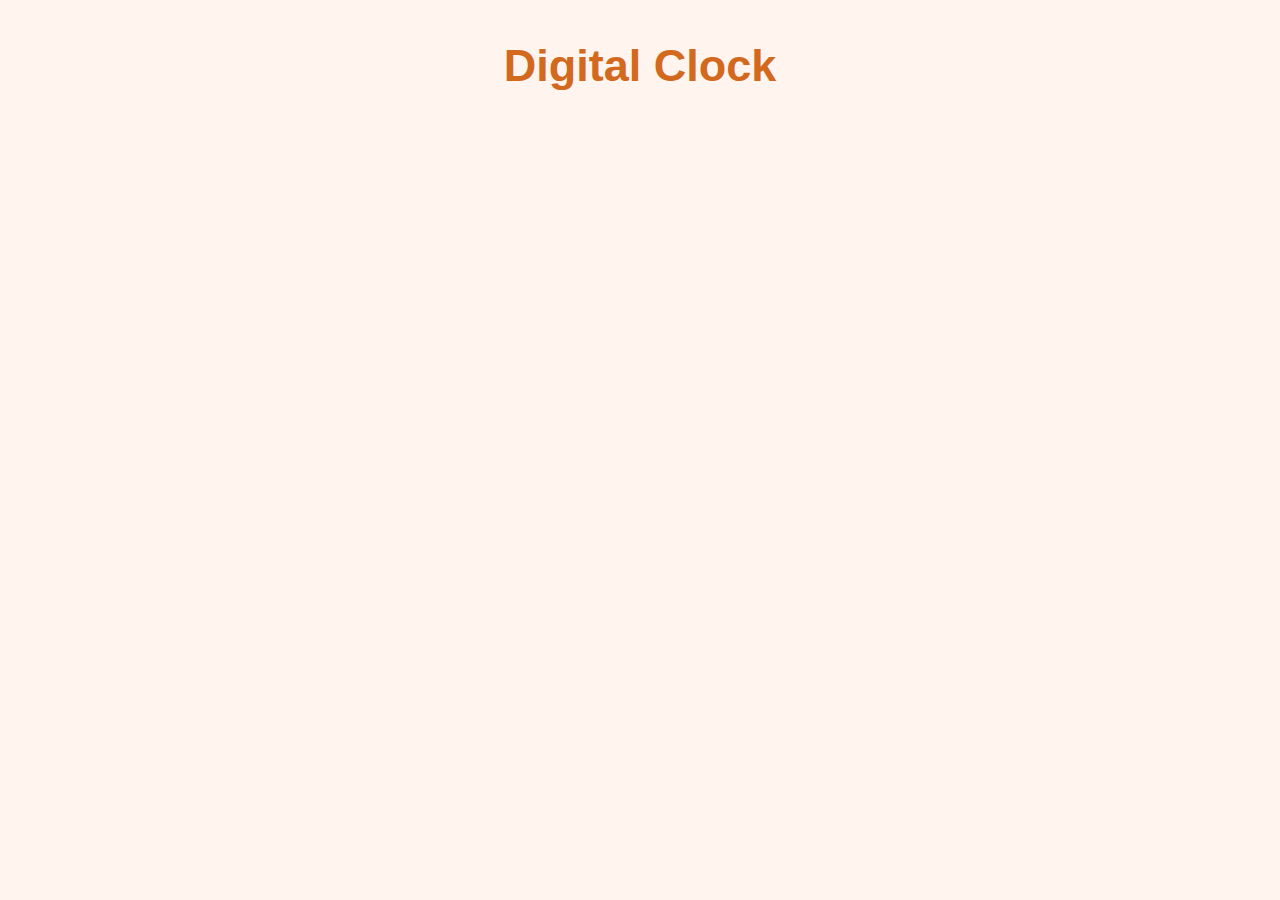
<file: index.html>
<html>
<head>
	<link rel="stylesheet" type="text/css" href="clock_style.css">
	<script type="text/javascript">
		window.onload = setInterval(clock, 1000);

		function clock() {
			var d = new Date();

			var date = d.getDate();

			var month = d.getMonth();
			var montharr = ["Jan", "Feb", "Mar", "April", "May", "June", "July", "Aug", "Sep", "Oct", "Nov", "Dec"];
			month = montharr[month];

			var year = d.getFullYear();

			var day = d.getDay();
			var dayarr = ["Sun", "Mon", "Tues", "Wed", "Thurs", "Fri", "Sat"];
			day = dayarr[day];

			var hour = d.getHours();
			var min = d.getMinutes();
			var sec = d.getSeconds();

			document.getElementById("date").innerHTML = day + " " + date + " " + month + " " + year;
			document.getElementById("time").innerHTML = hour + ":" + min + ":" + sec;
		}
	</script>
</head>
<body>
	<h1>Digital Clock</h1>
	<p id="date"></p>
	<p id="time"></p>
</body>
</html>
</file>
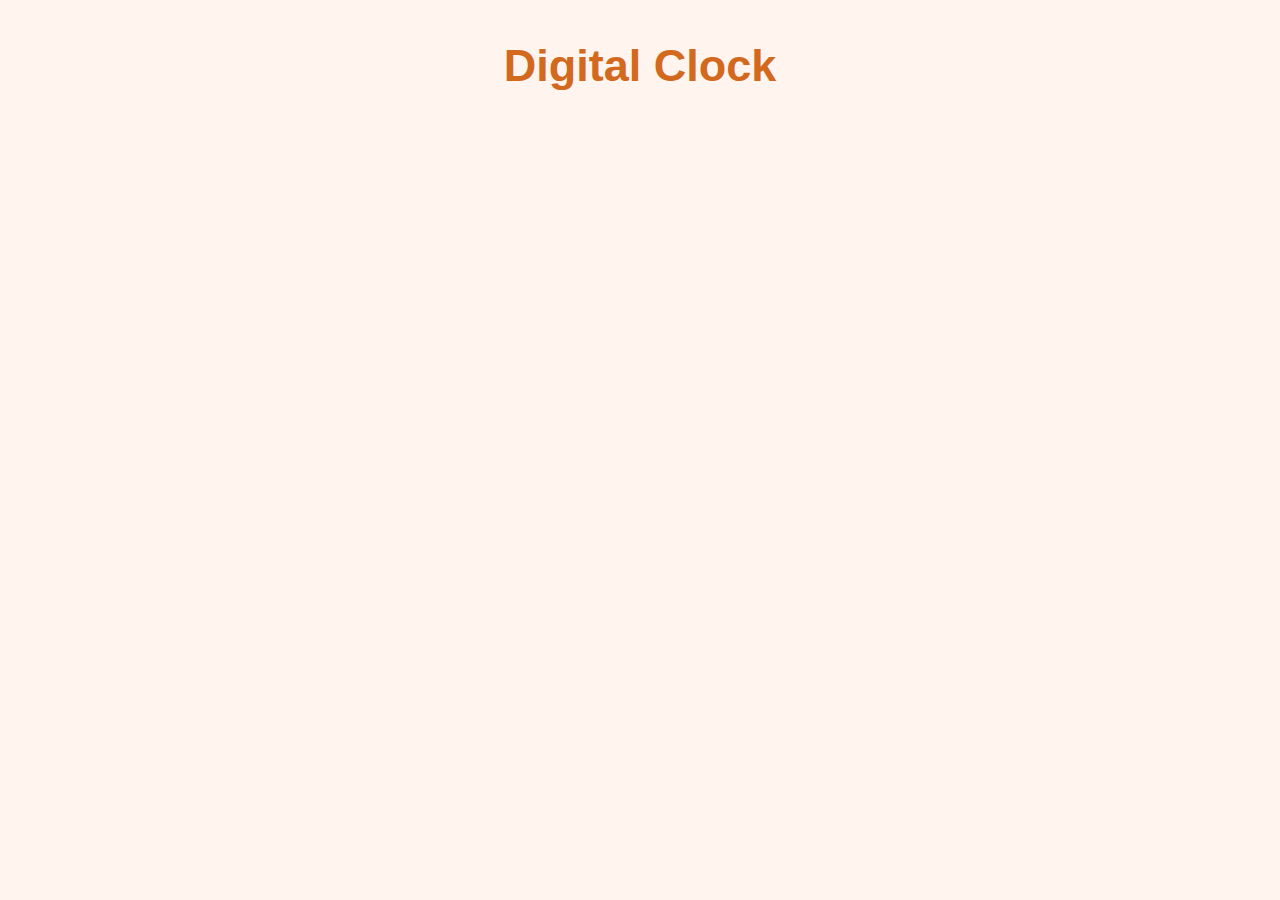
<file: DigitalClock.html>
<html>
<head>
	<link rel="stylesheet" type="text/css" href="clock_style.css">
	<script type="text/javascript">
		window.onload = setInterval(clock, 1000);

		function clock() {
			var d = new Date();

			var date = d.getDate();

			var month = d.getMonth();
			var montharr = ["Jan", "Feb", "Mar", "April", "May", "June", "July", "Aug", "Sep", "Oct", "Nov", "Dec"];
			month = montharr[month];

			var year = d.getFullYear();

			var day = d.getDay();
			var dayarr = ["Sun", "Mon", "Tues", "Wed", "Thurs", "Fri", "Sat"];
			day = dayarr[day];

			var hour = d.getHours();
			var min = d.getMinutes();
			var sec = d.getSeconds();

			document.getElementById("date").innerHTML = day + " " + date + " " + month + " " + year;
			document.getElementById("time").innerHTML = hour + ":" + min + ":" + sec;
		}
	</script>
</head>
<body>
	<h1>Digital Clock</h1>
	<p id="date"></p>
	<p id="time"></p>
</body>
</html>
</file>
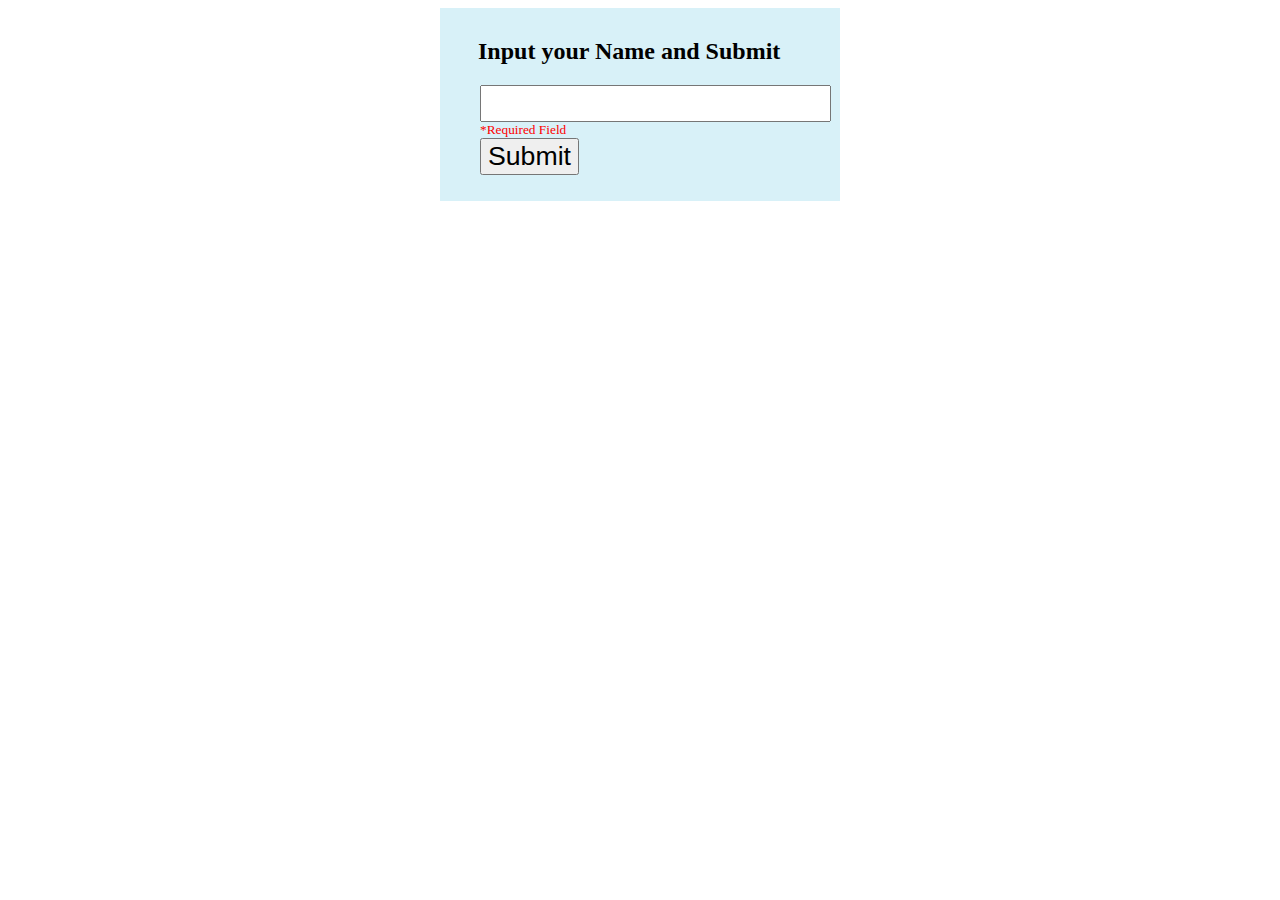
<file: employee.html>
<html>
<head>

<title>JavaScript form validation - checking non-empty</title>
<link rel='stylesheet' href='form-style.css' type='text/css' />
</head>
<body>
<div class="mail">
<h2>Input your Name and Submit</h2>
<form name="form1" action="#" onsubmit="required()">
<ul>
<li><input type='text' name ='text1'/></li>
<li class="rq">*Required Field</li>
<li><input type="submit" name="submit" value="Submit" /></li>
</ul>
</form>
</div>
<script src="non-empty.js"></script>
</body>
</html>
</file>
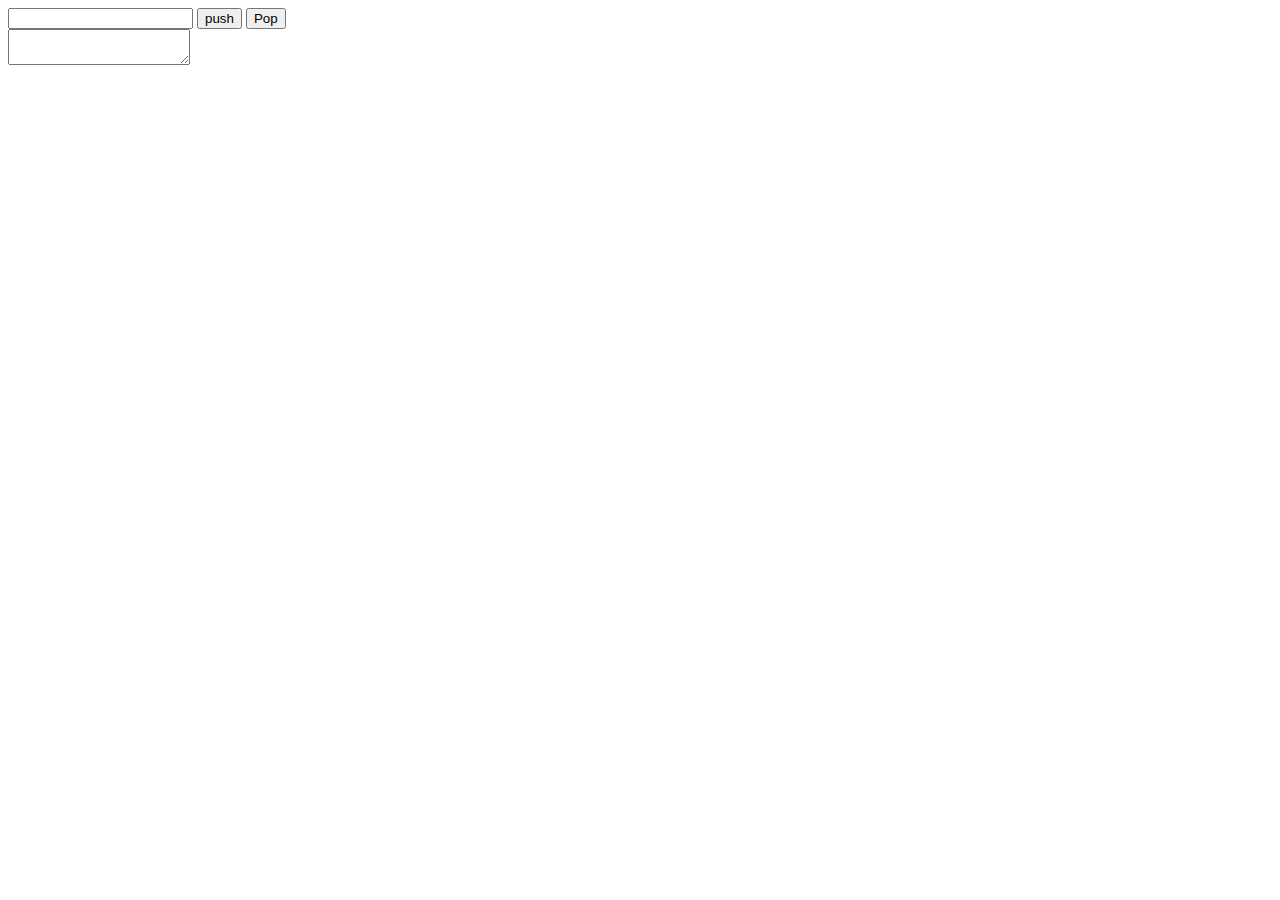
<file: PushPop.html>
<!DOCTYPE html>
<html>
<head>
	<title>PushPop</title>
</head>
<body>
	<input id="box" type="text" name="box">
	<input type="button" name="push" id="push" value="push">
	<input type="button" name="pop" id="pop" value="Pop" >
	<br>
	<textarea id="opt"></textarea>

	<script type="text/javascript">
	
	document.getElementById('push').addEventListener('click',pu);
	document.getElementById('pop').addEventListener('click',po);
	
	function pu()
	{
	var c=document.getElementById('box').value
	c=c.trim();
	document.getElementById('opt').value+=c;
	c="";
	}
	
	function po()
	{
	var c=document.getElementById('opt');
	var v=c.value.trim().lastIndexOf(" ");
	c.value=c.value.substring(0,v);
	}
	</script>
</body>
</html>
</file>
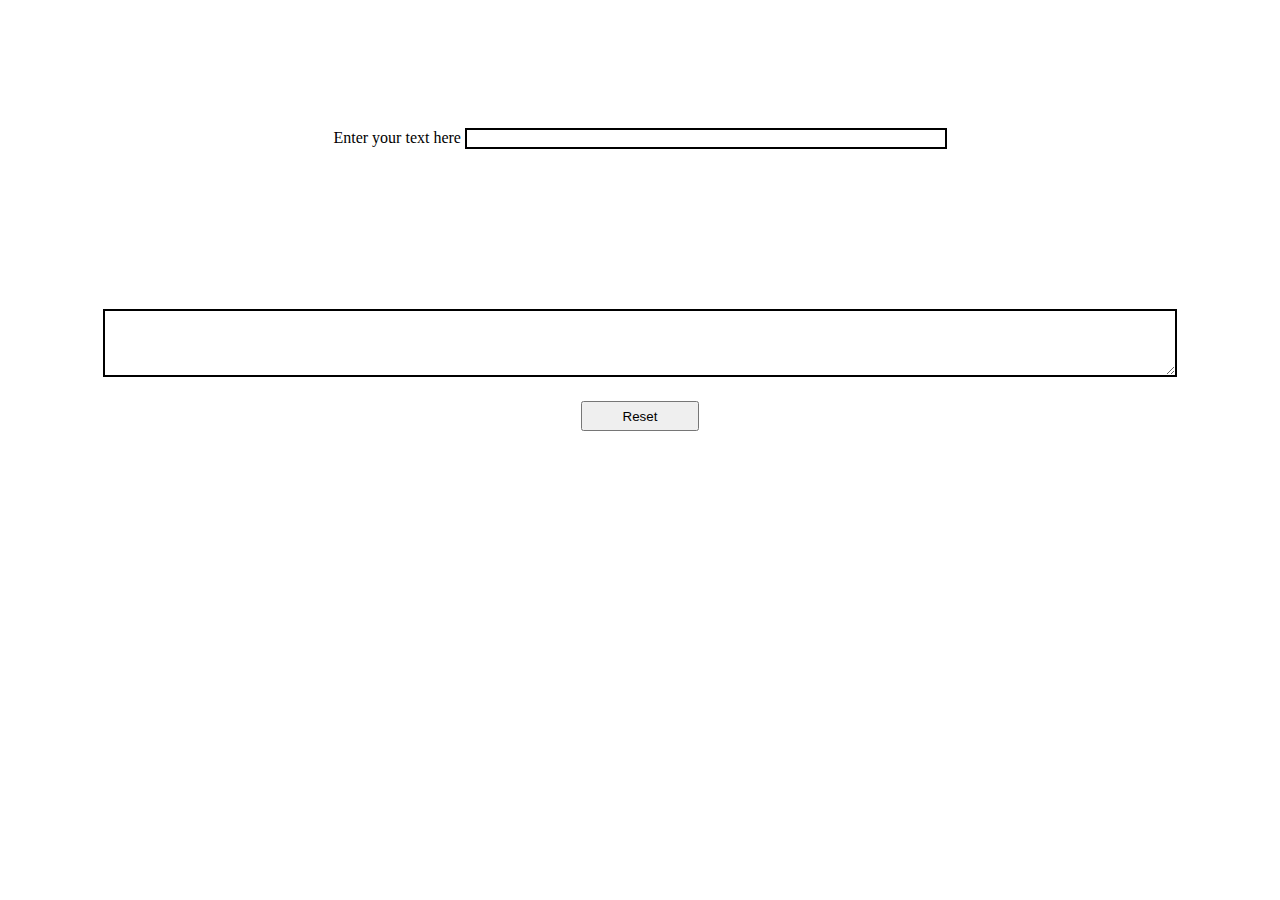
<file: regex.html>
<!DOCTYPE html>
<html lang="en">
<head>
    <meta charset="UTF-8">
    <meta http-equiv="X-UA-Compatible" content="IE=edge">
    <meta name="viewport" content="width=device-width, initial-scale=1.0">
    <title>Regex</title>
    <style>
        form{
          text-align: center;
          padding: 40px;
        }
        #in{
            margin-top: 80px;
            margin-bottom: 160px;
        }
        input{
            border: solid 2px black;
            width: 40%;
        }
        textarea{
            border: solid 2px black;
            width: 90%;
            margin-bottom: 20px;
        }

        button{
            width: 10%;
            height: 30px;
        }
    </style>
</head>
<body>
    <form action="">
        <div id="in">
            <label for="inputbox"> Enter your text here</label>
            <input type="text" id="inputbox">
        </div>
        <div id="txt">
        <textarea name="area" id="area" rows="4"></textarea>
        </div>
        <div>
            <Button id="res">Reset</Button>
        </div>
    </form>

    <script> 
        const regex = /\d/;
        const reg = /[a-zA-z]/;
        var box = document.getElementById('area');
        var flag = 0;
        document.getElementById('inputbox').addEventListener("keydown",function(e){
            if(e.key.match(regex)){
                box.innerHTML+= "Number, ";
            }
            else if (e.key.match(reg)){
                box.innerHTML+= "letter, ";
            }
            else{
                box.innerHTML += "Special Keys ";
            }
            
        })

        document.getElementById(res).addEventListener("click",function(){
            box.innerHTML = "";
        })
    </script>
</body>
</html>
</file>
<file: clock_style.css>
body
{
	background-color:seashell;
	text-align:center;
	font-family:-apple-system, BlinkMacSystemFont, 'Segoe UI', Roboto, Oxygen, Ubuntu, Cantarell, 'Open Sans', 'Helvetica Neue', sans-serif;
}
h1
{
	text-align: center;
	margin:0px;
	margin-top:40px;
	color:chocolate;
	font-size:45px;
}
#date
{
	text-align: center;
	margin-top:70px;
	color:teal;
	font-size:40px;
	border:2px none;
	padding:10px;
	margin:auto;
}
#time
{
	text-align: center;
	margin-top:70px;
	font-size:100px;
	color:orange;
	border:2px none;
	padding:10px;
	margin:auto;
}
</file>
<file: form-style.css>
li {list-style-type: none;
font-size: 16pt;
}
.mail {
margin: auto;
padding-top: 10px;
padding-bottom: 10px;
width: 400px;
background : #D8F1F8;
border: 1px soild silver;
color: #000
}
.mail h2 {
margin-left: 38px;
}
input {
font-size: 20pt;
}
input:focus, textarea:focus{
background-color: lightyellow;
}
input submit {
font-size: 12pt;
}
.rq {
color: #FF0000;
font-size: 10pt;
}
</file>
